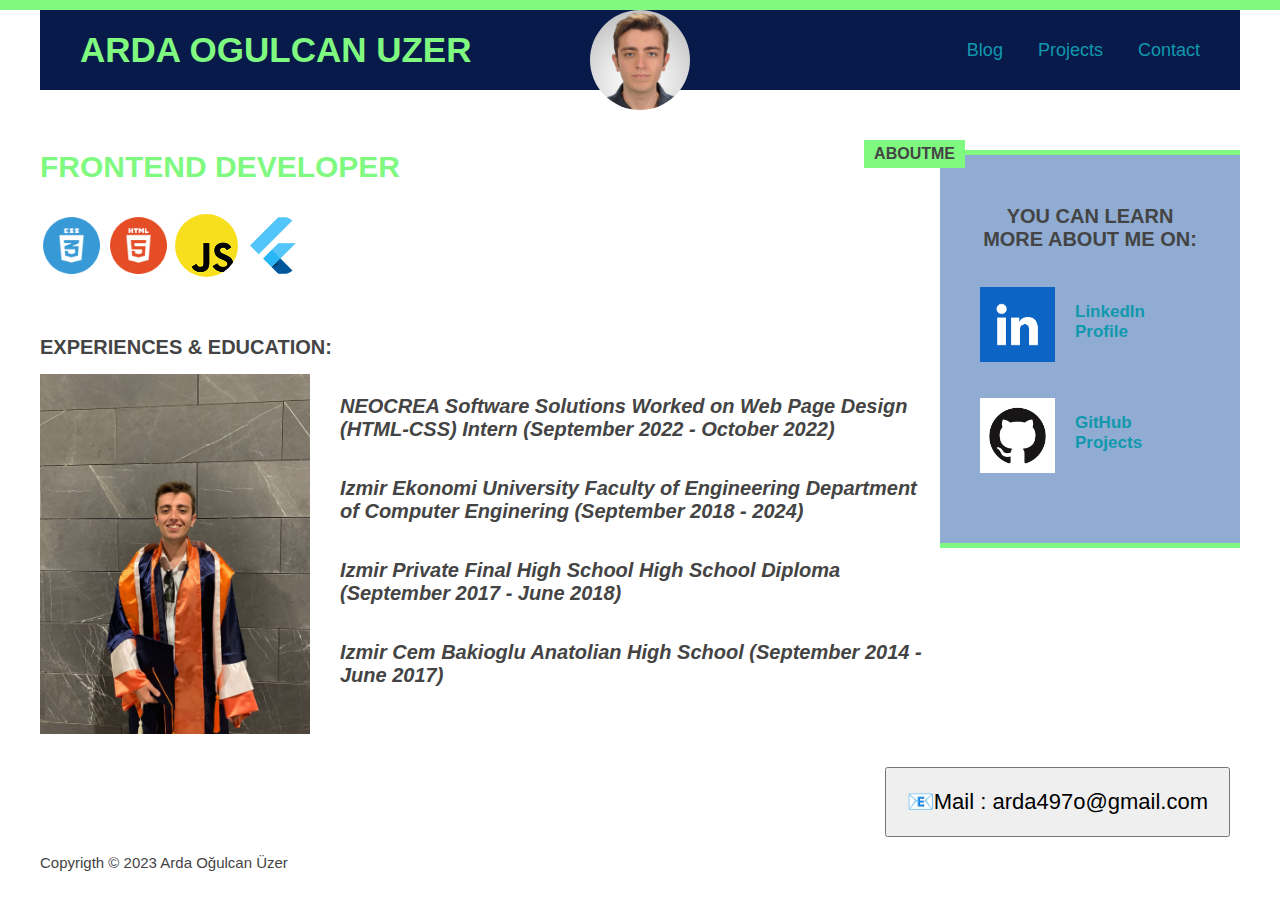
<file: index.html>
<!DOCTYPE html>
<html lang="en">
  <head>
    <meta charset="UTF-8" />
    <link href="style.css" rel="stylesheet" />

    <meta http-equiv="X-UA-Compatible" content="IE=edge" />
    <meta name="viewport" content="width=device-width, initial-scale=1.0" />
    <title>Arda</title>
  </head>
  <body>
    <div class="container">
      <header class="mainheader clearfix">
        <h1>Arda Ogulcan Uzer</h1>
        <nav>
          <a href="blog.html">Blog</a>
          <a href="projects.html">Projects</a>
          <a href="contact.html">Contact</a>
        </nav>
      </header>
      <article>
        <header class="post-header">
          <h2>Frontend Developer</h2>
          <div class="logo-box"></div>
          <img
            src="img/css.png"
            alt="css"
            class="logo-img"
            width="100"
            height="100"
          />
          <img
            src="img/html.png"
            alt="css"
            class="logo-img"
            width="100"
            height="100"
          />
          <img
            src="img/javascript.png"
            class="logo-img"
            alt="css"
            width="100"
            height="100"
          />
          <img
            src="img/flutter.png"
            alt="css"
            class="logo-img"
            width="100"
            height="100"
          />
        </header>
        <div class="author-box">
          <img
            src="img/Adsiz tasarim.png"
            class="author-img"
            alt="Self"
            width="100"
            height="100"
          />
        </div>

        <h4>EXPERIENCES & EDUCATION:</h4>
        <img
          src="img/prom.jpg"
          alt="Self"
          class="post-image"
          width="100"
          height="100"
        />
        <ol>
          <li class="first-li">
            NEOCREA Software Solutions Worked on Web Page Design (HTML-CSS)
            Intern (September 2022 - October 2022)
          </li>
          <li>
            Izmir Ekonomi University Faculty of Engineering Department of
            Computer Enginering (September 2018 - 2024)
          </li>
          <li>
            Izmir Private Final High School High School Diploma (September 2017
            - June 2018)
          </li>
          <li>
            Izmir Cem Bakioglu Anatolian High School (September 2014 - June
            2017)
          </li>
        </ol>
      </article>

      <aside>
        <h5>You can learn more about me on:</h5>
        <ul class="related">
          <li class="related-post">
            <img src="img/download.png" alt="Self" width="75" height="75" />
            <div>
              <a
                href="https://www.linkedin.com/in/ardaogulcanuzer/"
                class="related-link"
                target="_blank"
                >LinkedIn Profile</a
              >
            </div>
          </li>
        </ul>
        <ul class="related">
          <li class="related-post">
            <img src="img/GitHub-Mark.png" alt="Self" width="75" height="75" />
            <div>
              <a
                href="https://github.com/ardaogulcanuzer?tab=repositories"
                class="related-link"
                target="_blank"
                >GitHub Projects</a
              >
            </div>
          </li>
        </ul>
      </aside>
      <footer>
        <p id="copyright" class="copyright text">
          Copyrigth &copy; 2023 Arda Oğulcan Üzer
        </p>
      </footer>
    </div>
    <a href="https://mail.google.com " class="related-link" target="_blank">
      <button>📧Mail : arda497o@gmail.com</button>
    </a>
  </body>
</html>
</file>
<file: style.css>
* {
  margin: 0;
  padding: 0;
  box-sizing: border-box;
}

/* PAGE SECTIONS */
body {
  color: #444;
  font-family: sans-serif;
  border-top: rgb(128, 249, 128) 10px solid;
  position: relative;
}

.container {
  width: 1200px;
  margin: 0 auto;
}

.mainheader {
  background-color: #001344f7;
  padding: 20px 40px;
}

nav {
  text-align: center;
  font-size: 18px;
}

article {
  margin-bottom: 60px;
}

.post-header {
  margin-bottom: 40px;
}

aside {
  background-color: rgb(144, 172, 211);
  border-top: 5px solid rgb(128, 249, 128);
  border-bottom: 5px solid rgb(128, 249, 128);
  padding: 50px 40px;
}
/* SMALLER ELEMENTS*/
h1 {
  color: rgb(128, 249, 128);
  font-size: 35px;
  text-transform: uppercase;
  text-align: center;
}

h2,
h3,
h4,
h5 {
  font-size: 20px;
}

h2 {
  color: rgb(128, 249, 128);
  text-transform: uppercase;
  font-size: 30px;
  margin-bottom: 30px;
  position: relative;
}

h3 {
  color: limegreen;
  position: relative;
  z-index: 2;
  text-align: center;
  margin-top: 20px;
}

h4 {
  margin-bottom: 15px;
}

h5 {
  text-transform: uppercase;
  text-align: center;
  margin-bottom: 30px;
}

p {
  font-size: 15px;
  line-height: 1.2;
  margin-bottom: 15px;
}

ul,
ol {
  margin-left: 50px;
  margin-bottom: 20px;
}

li {
  display: block;
  margin-top: 36px;
  font-size: 20px;
  margin-bottom: 10px;
  font-style: italic;
  font-weight: bold;
}

li:last-child {
  margin-bottom: 0;
}

#author {
  font-style: italic;
}

#copyrigth {
  font-size: 16px;
}

.related-author {
  font-size: 16px;
  font-weight: bold;
}

.related {
  list-style: none;
  margin-left: 0;
}

body {
  background-color: #ffffff;
}

li:first-child {
  font-weight: bold;
}

li:last-child {
  font-style: italic;
}

li:nth-child(3) {
  font-weight: bold;
}

/* Styling Links */
a:link {
  color: #1098ad;
  text-decoration: none;
}

a:visited {
  color: white;
  text-decoration: none;
}

a:hover {
  color: rgb(128, 249, 128);
  font-weight: bold;
  text-decoration: underline rgb(128, 249, 128);
}

a:active {
  background-color: #f7f7f7;
  font-style: italic;
}

/*LinkVisitedHoverActive(LVHA)*/

.post-image {
  float: left;
  width: 30%;
  height: auto;
  margin-right: 30px;
}

.logo-img {
  width: 7%;
  height: auto;
  border-radius: 50%;
  justify-content: space-between;
}

nav a:link {
  margin-right: 30px;
  display: inline-block;
}

nav a:link:last-child {
  margin-right: 0px;
}

button {
  font-size: 22px;
  padding: 20px;
  cursor: pointer;
  position: absolute;
  bottom: 50px;
  right: 50px;
}

h2 {
  position: relative;
}

h2::before {
  /*pseudo-elements*/
  content: "AboutMe";
  background-color: rgb(128, 249, 128);
  color: #444;
  font-size: 16px;
  font-style: bold;
  display: inline-block;
  padding: 5px 10px;
  position: absolute;
  top: -10px;
  right: -25px;
}

/*FLOATS*/
.author-img {
  border-radius: 50%;
  position: absolute;
  top: 0;
  left: 50%;
  transform: translateX(-50%);
  z-index: 1;
}

/* FLEXBOX */
.mainheader {
  display: flex;
  align-items: center;
  justify-content: space-between;
}
.author-box {
  display: flex;
  align-items: center;
  margin-bottom: 15px;
}

.author {
  margin-bottom: 0;
  margin-left: 15px;
}

.related-post {
  display: flex;
  align-items: center;
  gap: 20px;
  margin-bottom: 30px;
}
.related-link:link {
  font-size: 17px;
  font-weight: bold;
  font-style: normal;
  margin-bottom: 5px;
  display: block;
}
.related-author {
  margin-bottom: 0;
  font-size: 14px;
  font-weight: normal;
  font-style: italic;
}

/* GRID LAYOUT */
.container {
  display: grid;
  grid-template-columns: 1fr 300px;
  column-gap: 75x;
  row-gap: 60px;
  align-items: start;
}

.mainheader {
  grid-column: 1 /-1;
}

footer {
  grid-column: 1 /-1;
}
</file>
